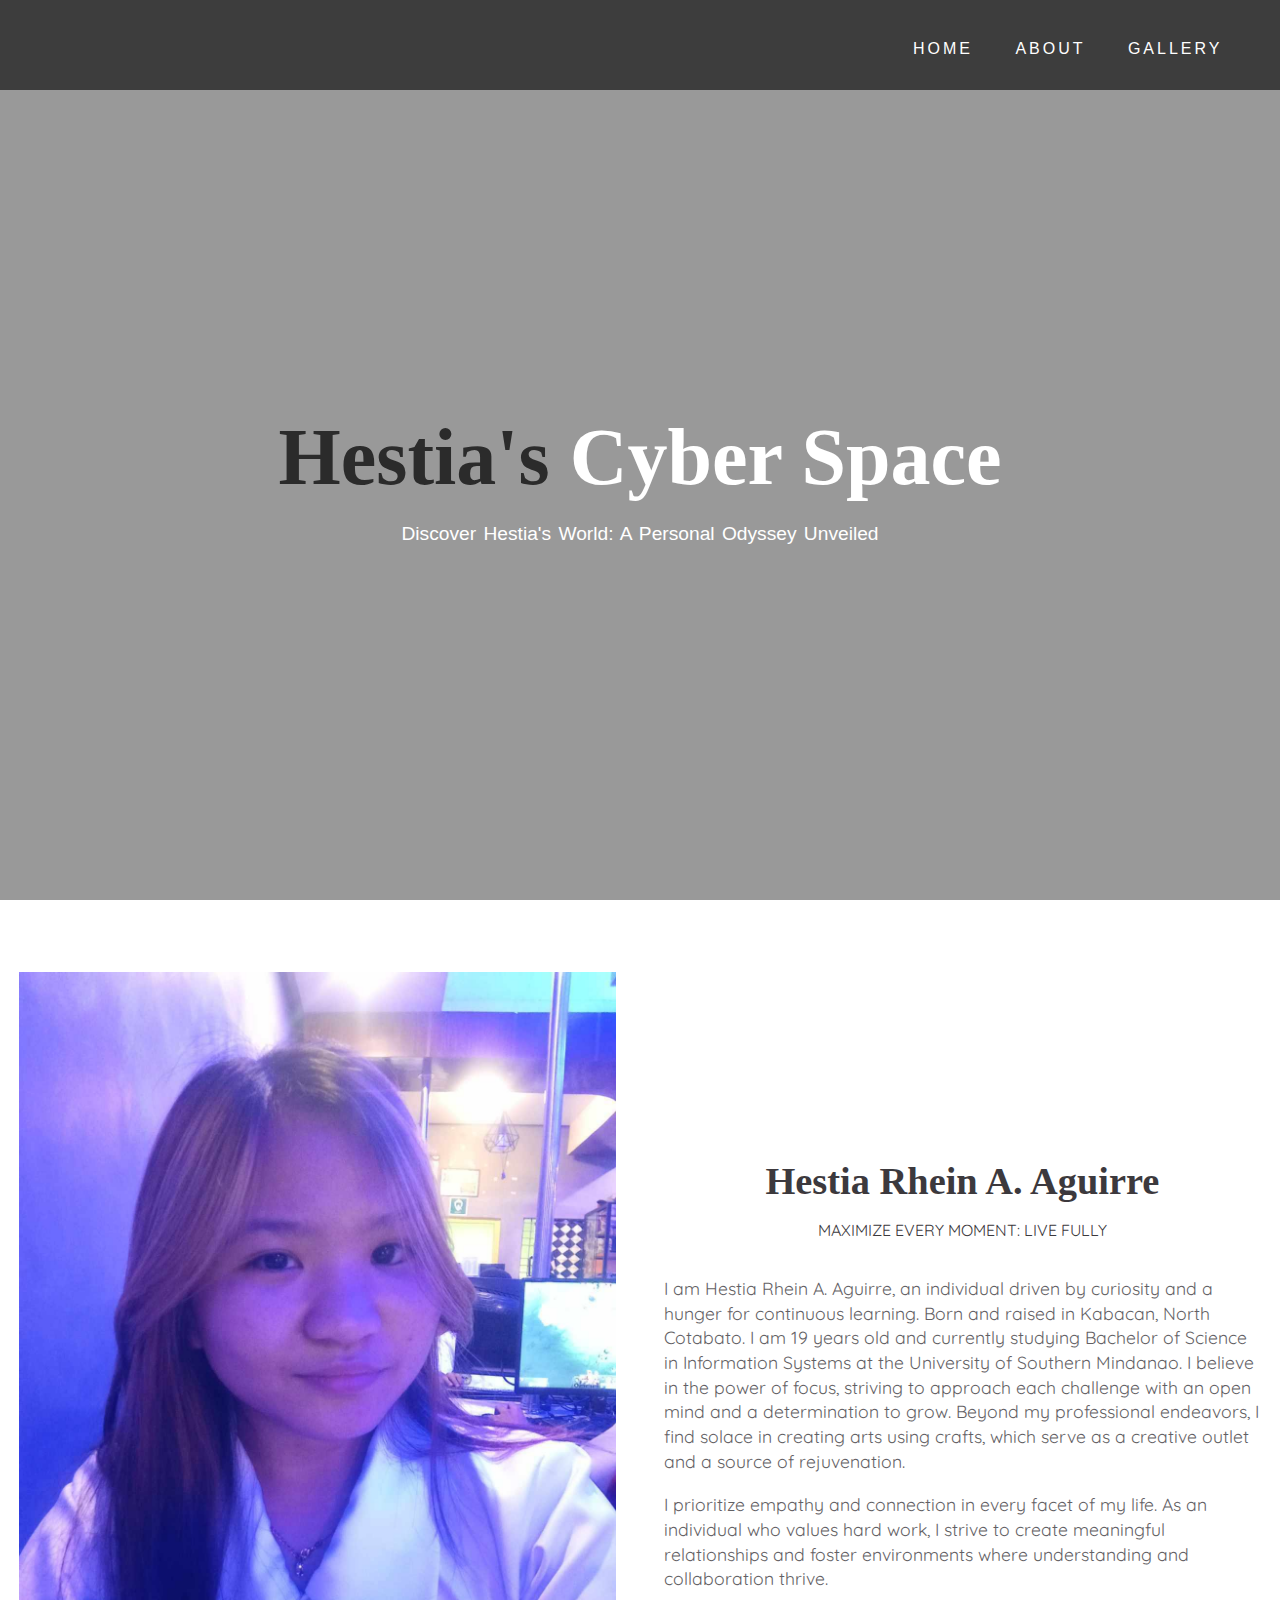
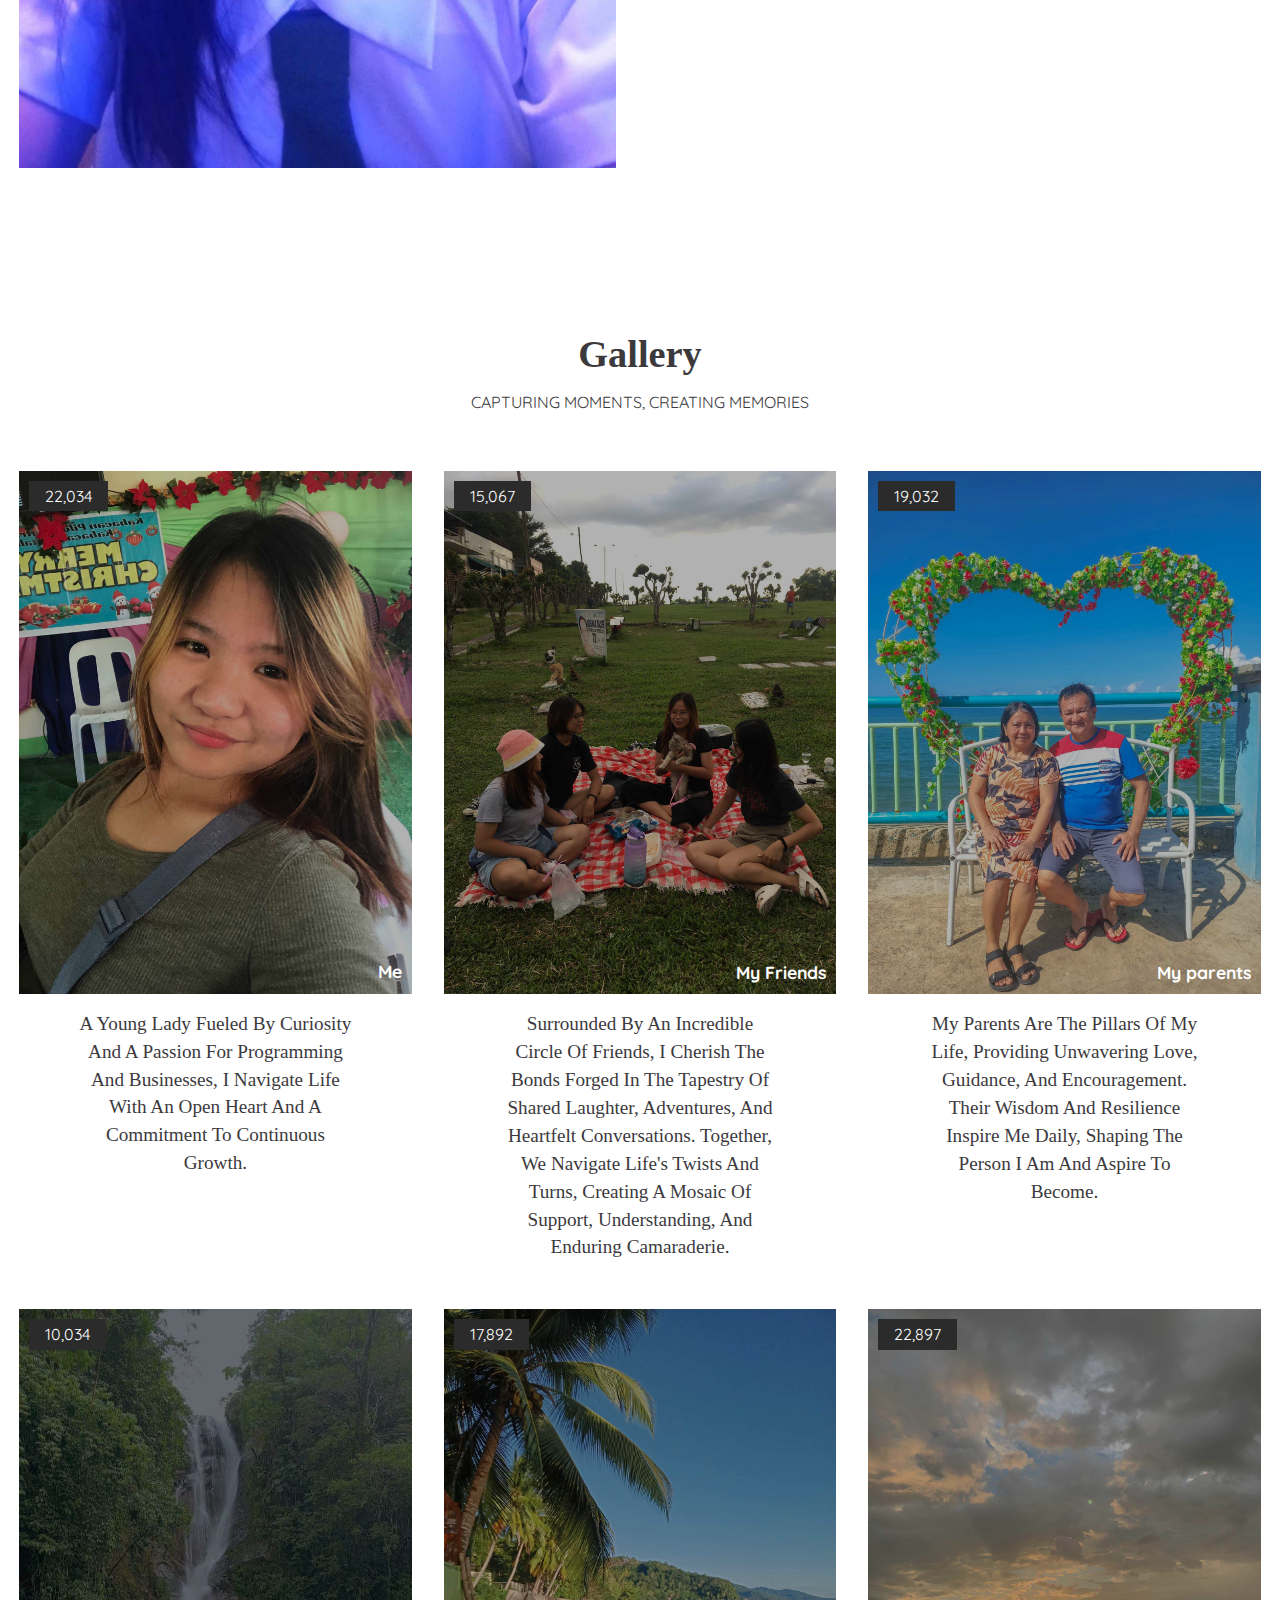
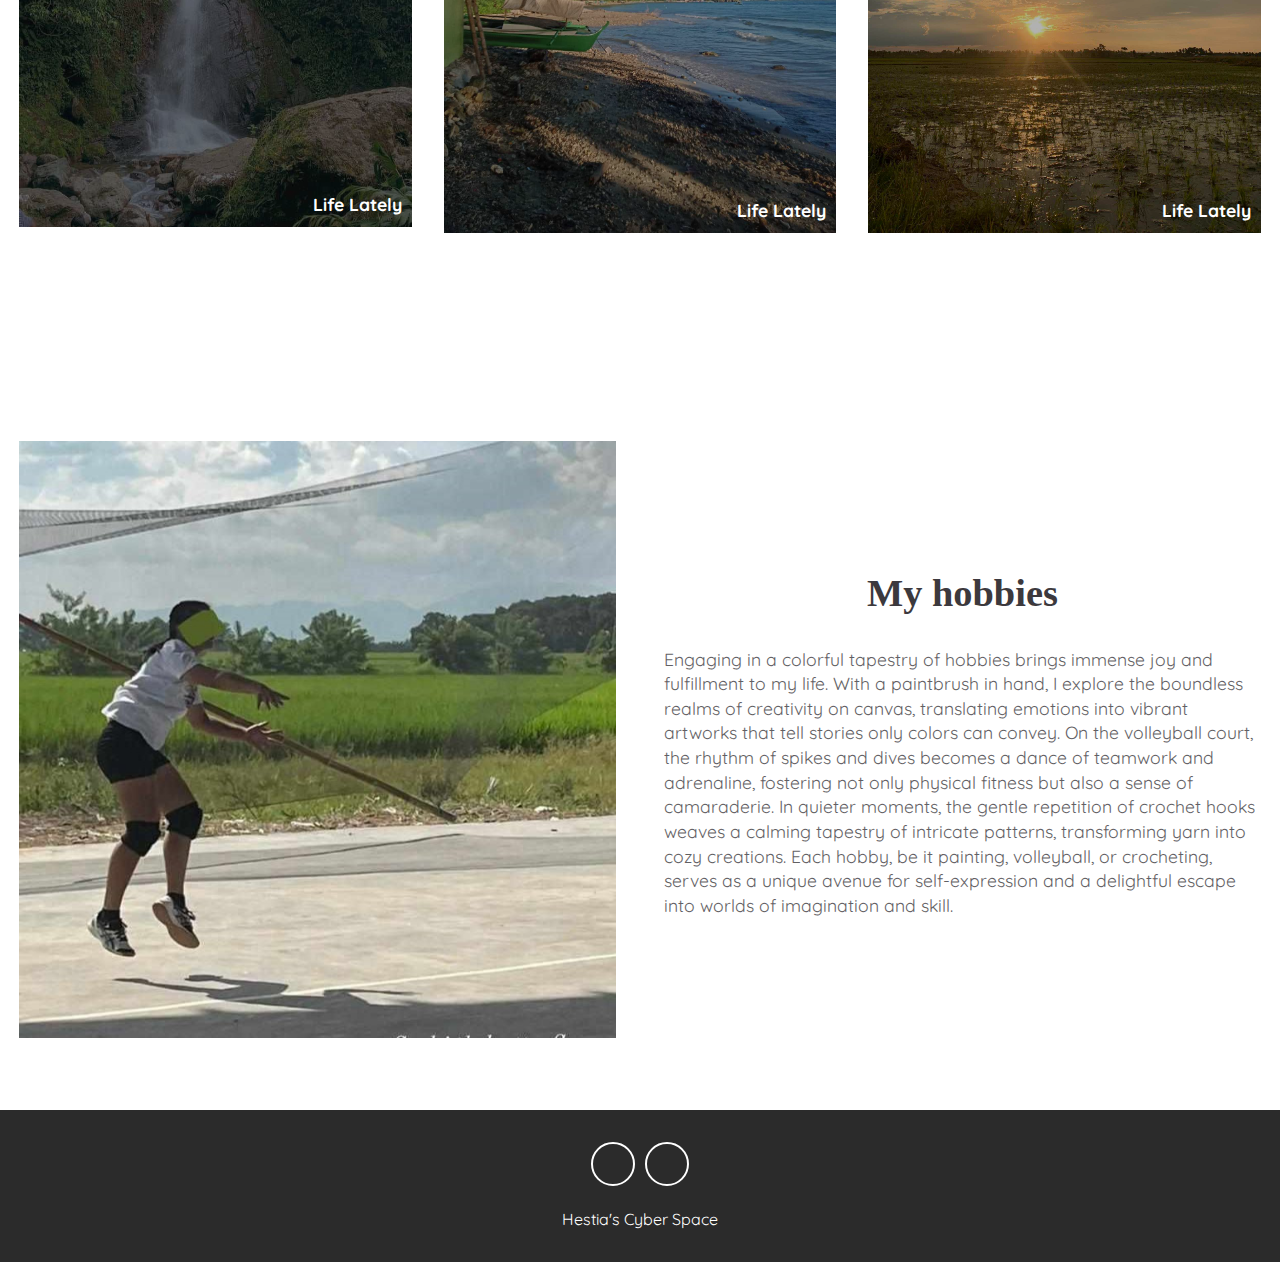
<file: index.html>
<!DOCTYPE html>
<html>
  <head>
    <meta charset="utf-8">
    <meta http-equiv="X-UA-Compatible" content="IE=edge">
    <link rel="icon" type="image/x-icon" href="aesthetic-icon-24-removebg-preview (1).png">
    <title>Hestia's Cyber Space</title>
    <meta name="viewport" content="width=device-width, initial-scale=1">
    <!-- Font awesome icon -->
    <link rel="stylesheet" href="https://cdnjs.cloudflare.com/ajax/libs/font-awesome/5.15.1/css/all.min.css" integrity="sha512-+4zCK9k+qNFUR5X+cKL9EIR+ZOhtIloNl9GIKS57V1MyNsYpYcUrUeQc9vNfzsWfV28IaLL3i96P9sdNyeRssA==" crossorigin="anonymous" />
    <link rel="stylesheet" href="style.css">
  </head>
  <body>

    <!-- header -->
    <header>
      <nav class = "navbar">
        <div class = "container">
          <a href = "index.html" class = "navbar-brand"></a>
          <div class = "navbar-nav">
            <a href = "index.html">home</a>
            <a href = "about.html">About</a>
            <a href = "Gallery.html">Gallery</a>
          </div>
        </div>
      </nav>
      <div class = "banner">
        <div class = "container">
          <h1 class = "banner-title">
            <span>Hestia's</span> Cyber Space
          </h1>
          <p>Discover Hestia's World: A Personal Odyssey Unveiled</p>
        </div>
      </div>
    </header>
    <!-- end of header -->
    
        <!-- about -->
        <section class = "about" id = "about">
            <div class = "container">
              <div class = "about-content">
                <div>
                  <img src = "416190484_929245298216340_7836482531458885078_n.jpg" alt = "">
                </div>
                <div class = "about-text">
                  <div class = "title">
                    <h2>Hestia Rhein A. Aguirre</h2>
                    <p>Maximize Every Moment: Live Fully</p>
                  </div>
                  <p>I am Hestia Rhein A. Aguirre, an individual driven by curiosity and a hunger for continuous learning. Born and raised in Kabacan, North Cotabato. I am 19 years old and currently studying Bachelor of Science in Information Systems at the University of Southern Mindanao. I believe in the power of focus, striving to approach each challenge with an open mind and a determination to grow. Beyond my professional endeavors, I find solace in creating arts using crafts, which serve as a creative outlet and a source of rejuvenation.</p>
                  <p>I prioritize empathy and connection in every facet of my life. As an individual who values hard work, I strive to create meaningful relationships and foster environments where understanding and collaboration thrive.</p>
                </div>
              </div>
            </div>
          </section>
          <!-- end of about -->

    <!-- design -->
    <section class = "design" id = "design">
      <div class = "container">
        <div class = "title">
          <h2>Gallery</h2>
          <p>Capturing Moments, Creating Memories</p>
        </div>

        <div class = "design-content">
          <!-- item -->
          <div class = "design-item">
            <div class = "design-img">
              <img src = "418923145_907983257399723_9220924775041792266_n.jpg" alt = "">
              <span><i class = "far fa-heart"></i> 22,034</span>
              <span>Me</span>
            </div>
            <div class = "design-title">
             <a href = "#">a young lady fueled by curiosity and a passion for programming and businesses, I navigate life with an open heart and a commitment to continuous growth.</a>
            </div>
          </div>
          <!-- end of item -->
          <!-- item -->
          <div class = "design-item">
            <div class = "design-img">
              <img src = "415486872_883439250189769_9155144149939072215_n.jpg" alt = "">
              <span><i class = "far fa-heart"></i> 15,067</span>
              <span>My Friends</span>
            </div>
            <div class = "design-title">
              <a href = "#">Surrounded by an incredible circle of friends, I cherish the bonds forged in the tapestry of shared laughter, adventures, and heartfelt conversations. Together, we navigate life's twists and turns, creating a mosaic of support, understanding, and enduring camaraderie.</a>
            </div>
          </div>
          <!-- end of item -->
          <!-- item -->
          <div class = "design-item">
            <div class = "design-img">
              <img src = "411464453_4509970952561730_4203426202352716522_n.jpg" alt = "">
              <span><i class = "far fa-heart"></i> 19,032</span>
              <span>My parents</span>
            </div>
            <div class = "design-title">
              <a href = "#">My parents are the pillars of my life, providing unwavering love, guidance, and encouragement. Their wisdom and resilience inspire me daily, shaping the person I am and aspire to become.</a>
            </div>
          </div>
          <!-- end of item -->
          <!-- item -->
          <div class = "design-item">
            <div class = "design-img">
              <img src = "411233590_892465825833646_1192781664462511993_n.jpg" alt = "">
              <span><i class = "far fa-heart"></i> 10,034</span>
              <span>Life Lately</span>
            </div>
            <div class = "design-title">
            </div>
          </div>
          <!-- end of item -->
          <!-- item -->
          <div class = "design-item">
            <div class = "design-img">
              <img src = "411430314_772471991390890_2522903225688726655_n.jpg" alt = "">
              <span><i class = "far fa-heart"></i> 17,892</span>
              <span>Life Lately</span>
            </div>
            <div class = "design-title">
            </div>
          </div>
          <!-- end of item -->
          <!-- item -->
          <div class = "design-item">
            <div class = "design-img">
              <img src = "411321260_736941484732082_6409270484229558881_n.jpg" alt = "">
              <span><i class = "far fa-heart"></i> 22,897</span>
              <span>Life Lately</span>
            </div>
            <div class = "design-title">
            </div>
          </div>
          <!-- end of item -->
        </div>
      </div>
    </section>
    <!-- end of design -->

    <!-- about -->
    <section class = "about" id = "about">
      <div class = "container">
        <div class = "about-content">
          <div>
            <img src = "411464452_423448683338632_7966675304878430890_n.jpg" alt = "">
          </div>
          <div class = "about-text">
            <div class = "title">
              <h2>My hobbies</h2>
            </div>
            <p>Engaging in a colorful tapestry of hobbies brings immense joy and fulfillment to my life. With a paintbrush in hand, I explore the boundless realms of creativity on canvas, translating emotions into vibrant artworks that tell stories only colors can convey. On the volleyball court, the rhythm of spikes and dives becomes a dance of teamwork and adrenaline, fostering not only physical fitness but also a sense of camaraderie. In quieter moments, the gentle repetition of crochet hooks weaves a calming tapestry of intricate patterns, transforming yarn into cozy creations. Each hobby, be it painting, volleyball, or crocheting, serves as a unique avenue for self-expression and a delightful escape into worlds of imagination and skill.</p>
          </div>
        </div>
      </div>
    </section>
    <!-- end of about -->

    <!-- footer -->
    <footer>
      <div class = "social-links">
        <a href = "https://www.facebook.com/"><i class = "fab fa-facebook-f"></i></a>
        <a href = "https://www.instagram.com/"><i class = "fab fa-instagram"></i></a>
      </div>
      <span>Hestia's Cyber Space</span>
    </footer>
    <!-- end of footer -->
    
    
  </body>
</html>
</file>
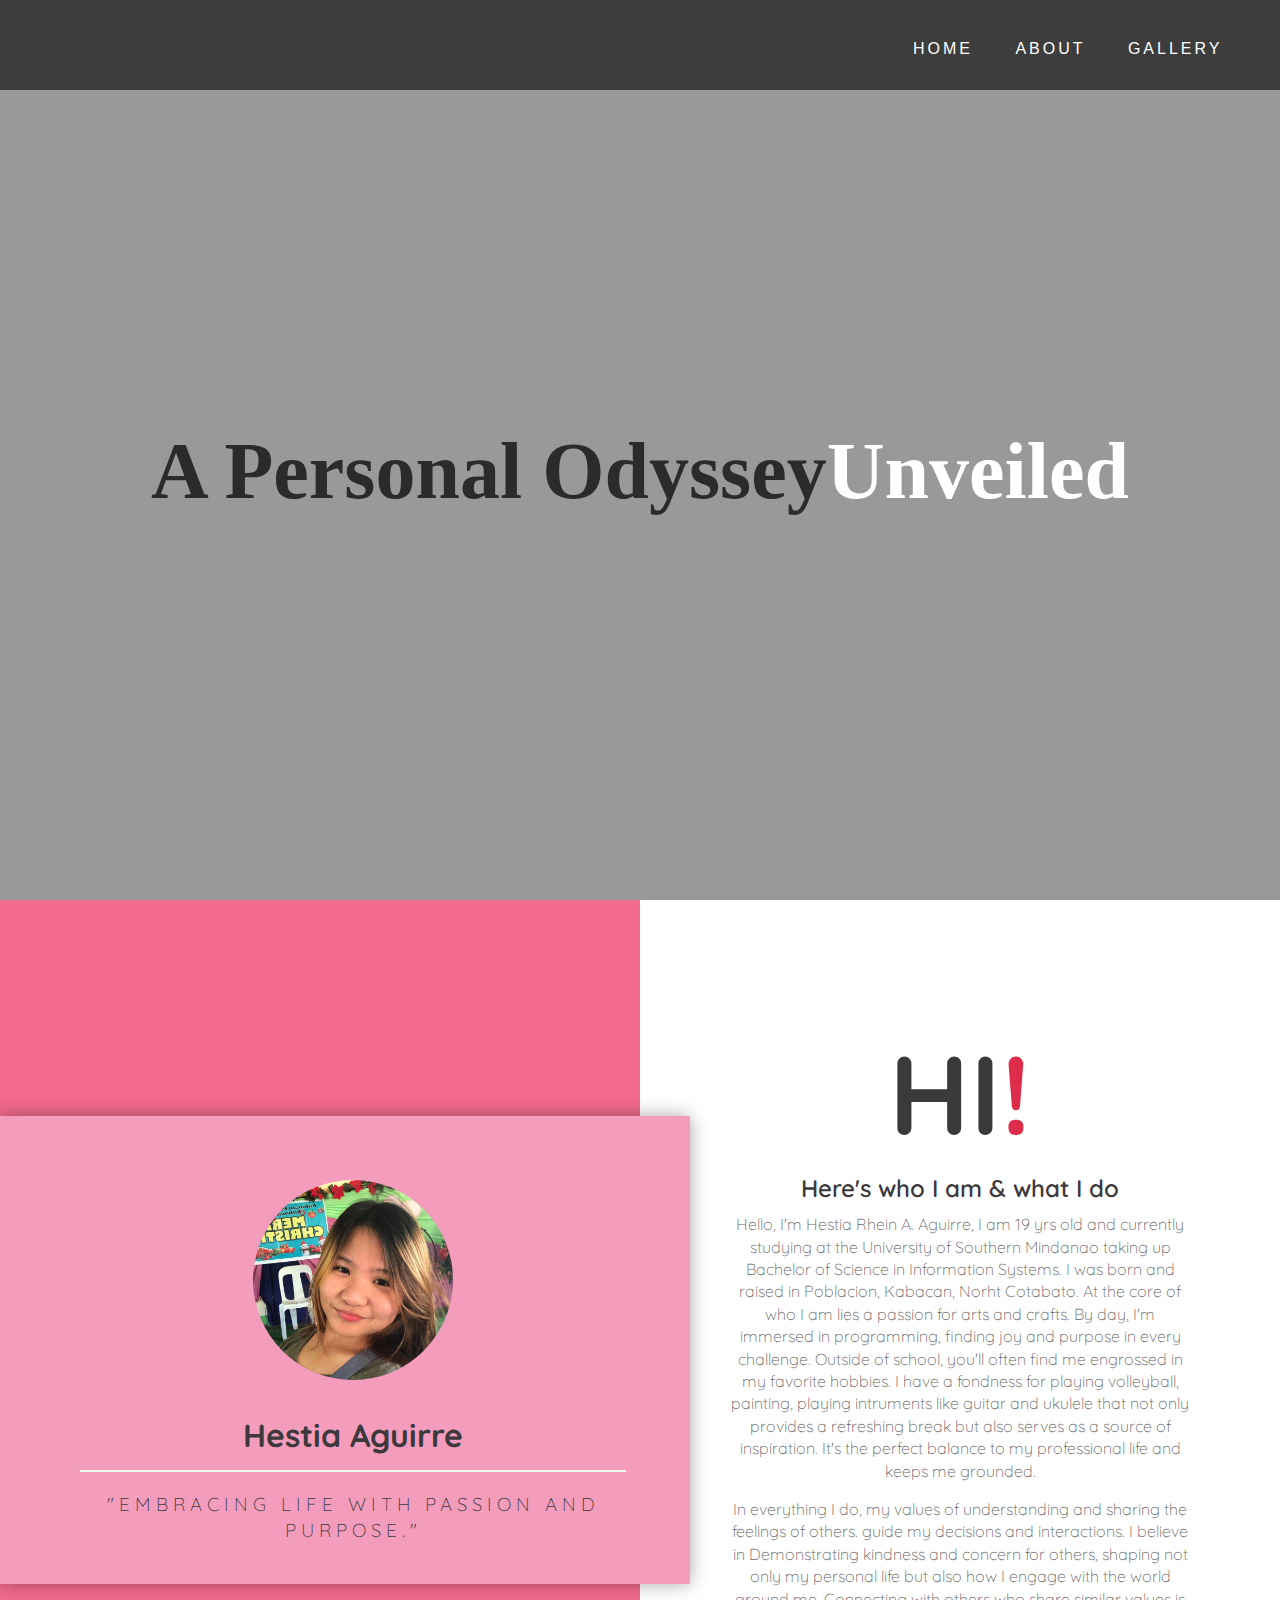
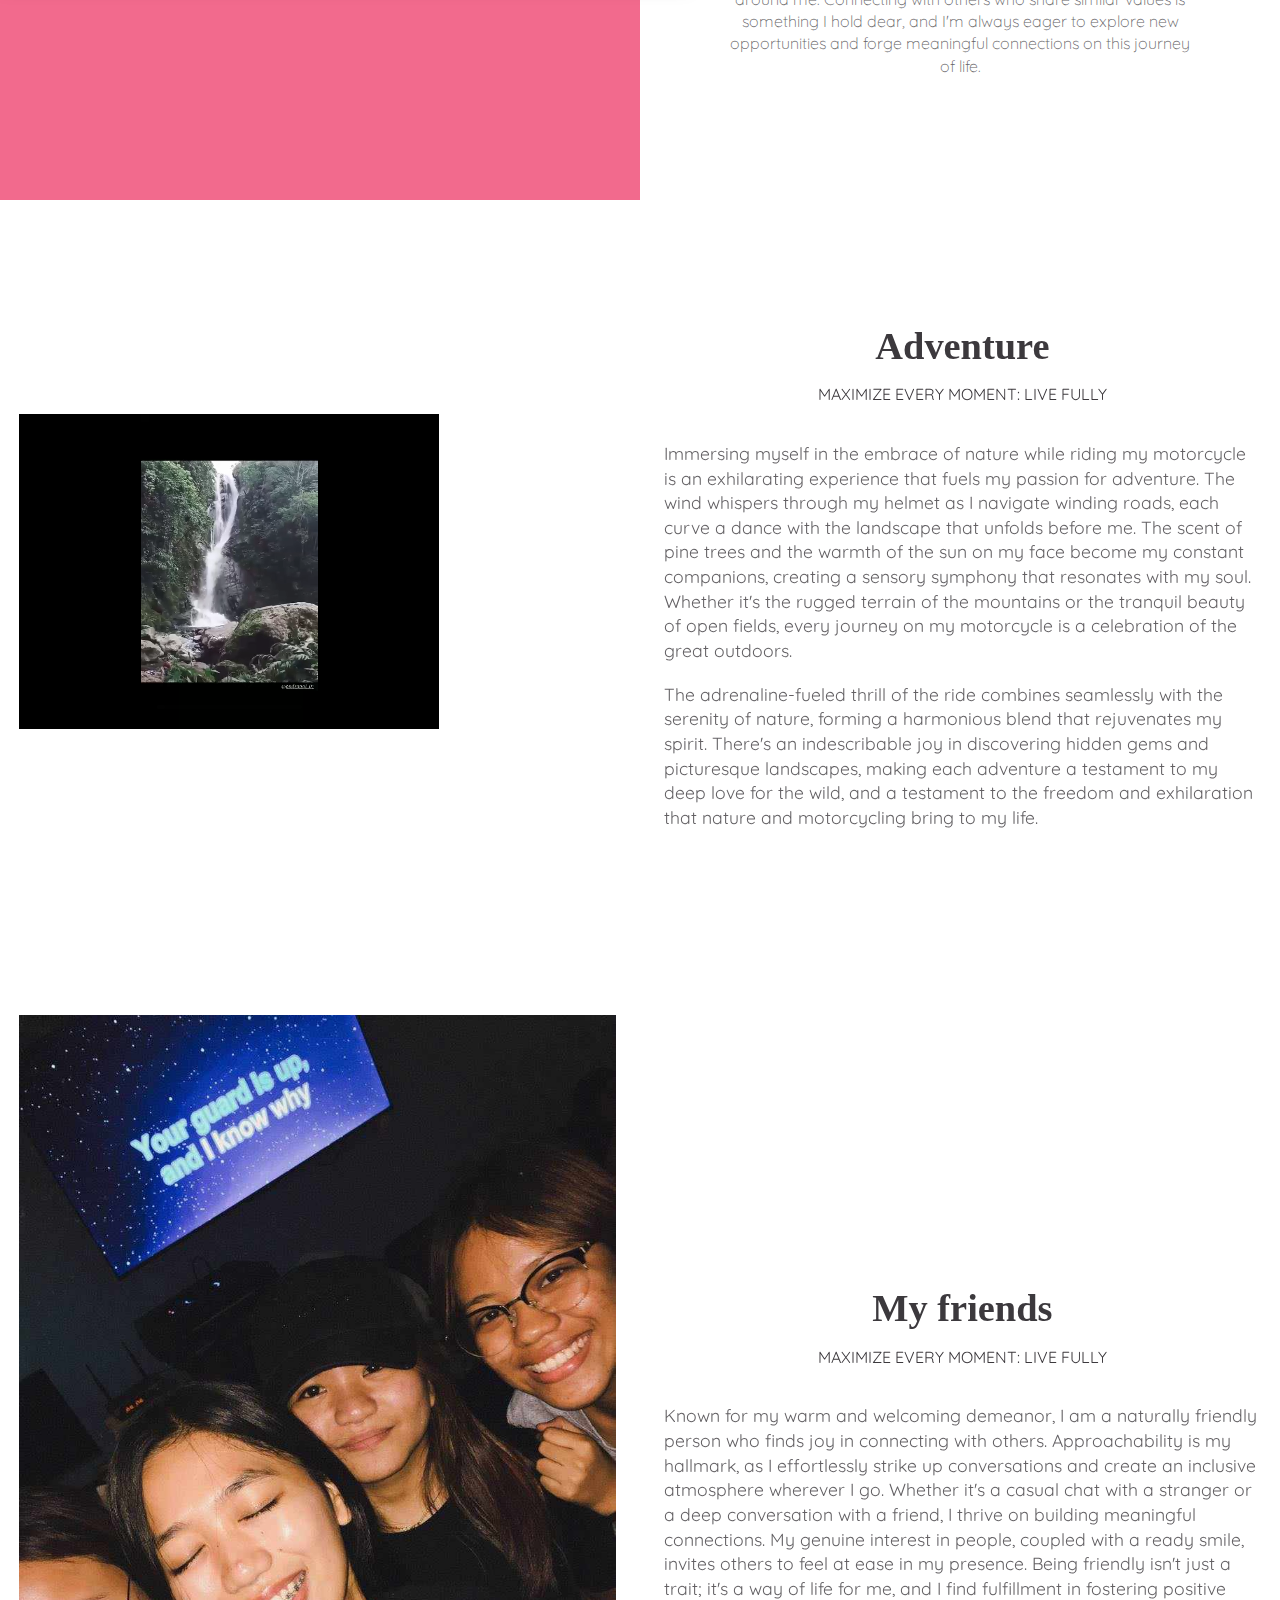
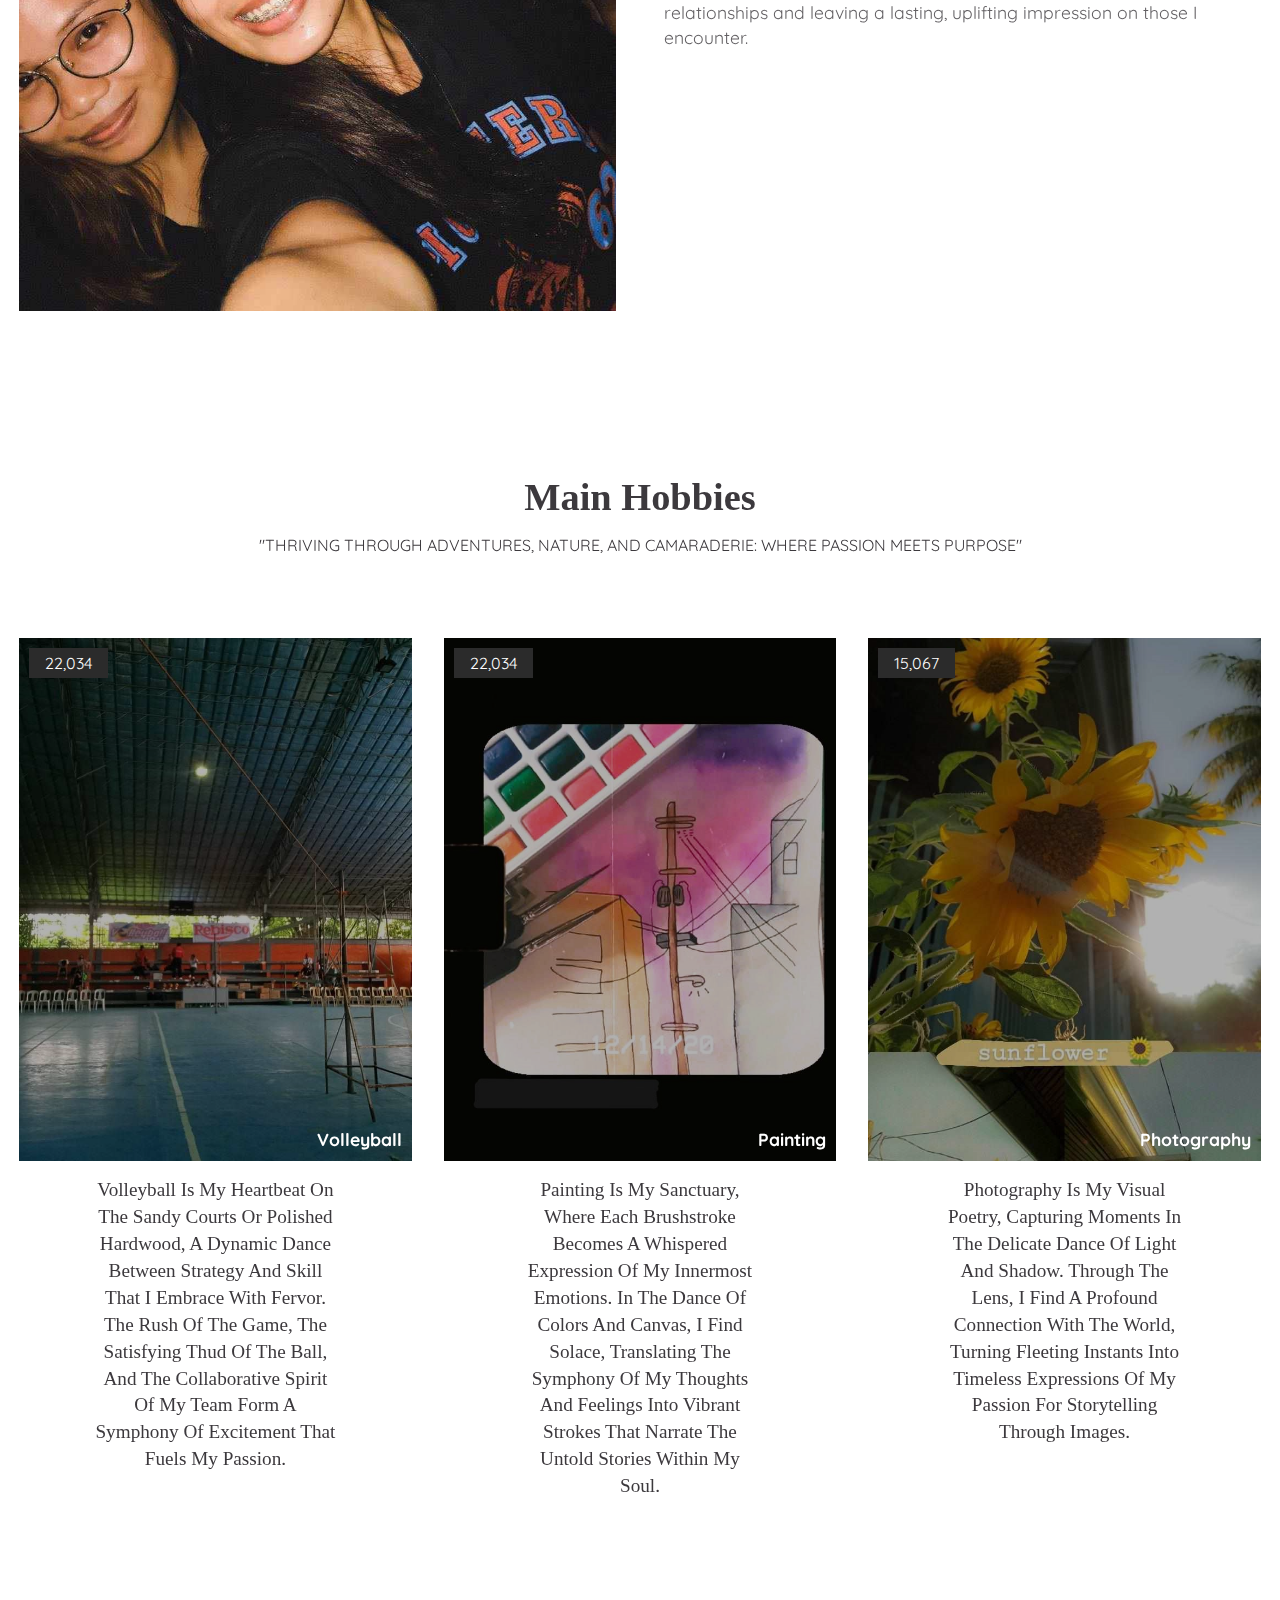
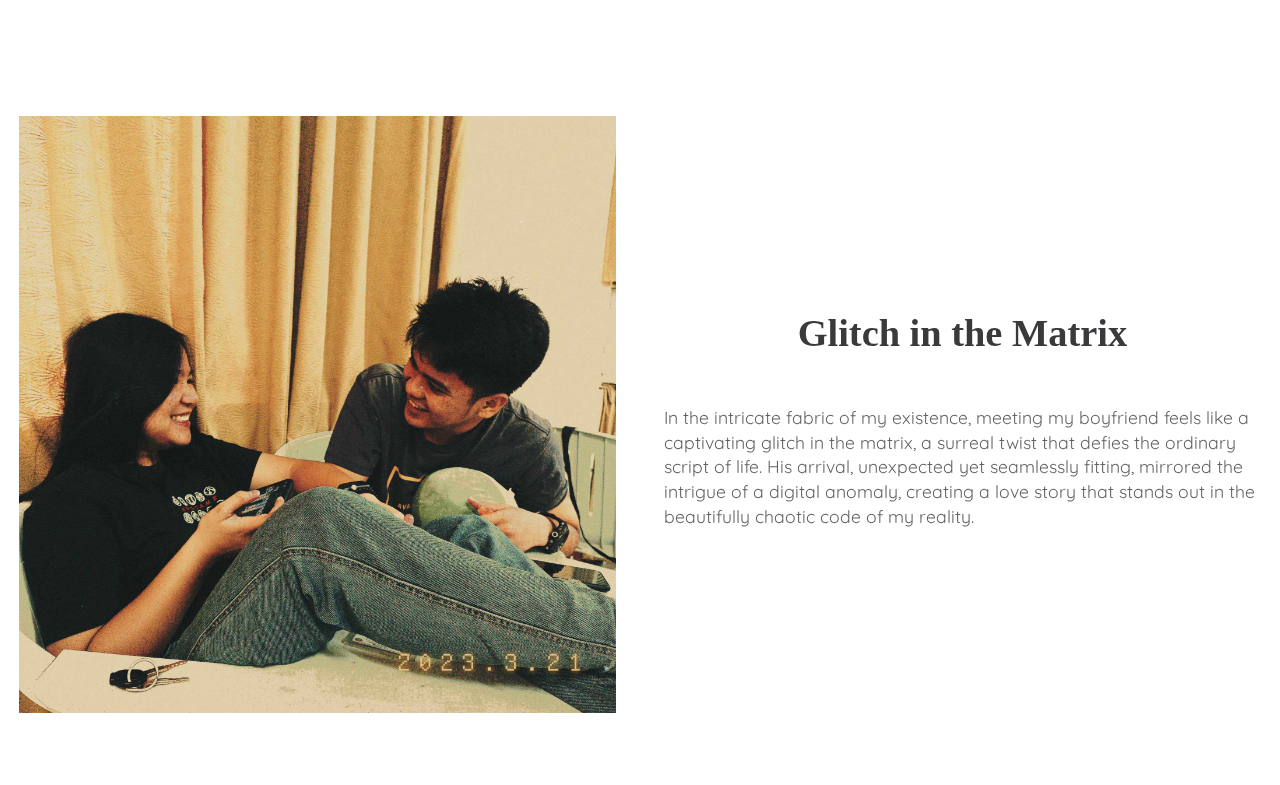
<file: about.html>
<html>
  <head>
    <meta charset="utf-8">
    <meta http-equiv="X-UA-Compatible" content="IE=edge">
    <title>Hestia's Cyber Space</title>
    <link rel="icon" type="image/x-icon" href="aesthetic-icon-24-removebg-preview (1).png">
    <meta name="viewport" content="width=device-width, initial-scale=1">
    <link rel="stylesheet" href="main.css">
    <link rel="stylesheet" href="https://cdnjs.cloudflare.com/ajax/libs/font-awesome/5.15.1/css/all.min.css" integrity="sha512-+4zCK9k+qNFUR5X+cKL9EIR+ZOhtIloNl9GIKS57V1MyNsYpYcUrUeQc9vNfzsWfV28IaLL3i96P9sdNyeRssA==" crossorigin="anonymous" />
  </head>
  <body>
    <header>
        <nav class = "navbar">
          <div class = "container">
            <a href = "index.html" class = "navbar-brand"></a>
            <div class = "navbar-nav">
              <a href = "index.html">home</a>
              <a href = "about.html">About</a>
              <a href = "Gallery.html">Gallery</a>
            </div>
          </div>
        </nav>
        <div class = "banner">
          <div class = "container">
            <h1 class = "banner-title">
              <span>A Personal Odyssey</span>Unveiled
            </h1>
            <p></p>
          </div>
        </div>
      </header>
    <div class = "about-wrapper">
      <div class = "about-left">
        <div class = "about-left-content">
          <div>
            <div class = "shadow">
              <div class = "about-img">
                <img src = "418923145_907983257399723_9220924775041792266_n.jpg" alt = "about image">
              </div>
            </div>

            <h2>Hestia Aguirre</h2>
            <h3>"Embracing Life with Passion and Purpose."</h3>
          </div>
        </div>
      </div>

      <div class = "about-right">
        <h1>hi<span>!</span></h1>
        <h2>Here's who I am & what I do</h2>

        <div class = "about-para">
          <p>Hello, I'm Hestia Rhein A. Aguirre, I am 19 yrs old and currently studying at the University of Southern Mindanao taking up Bachelor of Science in Information Systems. I was born and raised in Poblacion, Kabacan, Norht Cotabato. At the core of who I am lies a passion for arts and crafts. By day, I'm immersed in programming, finding joy and purpose in every challenge. Outside of school, you'll often find me engrossed in my favorite hobbies. I have a fondness for playing volleyball, painting, playing intruments like guitar and ukulele that not only provides a refreshing break but also serves as a source of inspiration. It's the perfect balance to my professional life and keeps me grounded.</p>
          <p>In everything I do, my values of understanding and sharing the feelings of others. guide my decisions and interactions. I believe in Demonstrating kindness and concern for others, shaping not only my personal life but also how I engage with the world around me. Connecting with others who share similar values is something I hold dear, and I'm always eager to explore new opportunities and forge meaningful connections on this journey of life.</p>
        </div>
      </div>
    </div>

        <!-- about -->
        <section class = "about" id = "about">
            <div class = "container">
              <div class = "about-content">
                <div>
                  <iframe width="420" height="315" src="418895362_7025216824221636_286242450935909725_n.mp4" frameborder="0" allowfullscreen></iframe>
                </div>
                <div class = "about-text">
                  <div class = "title">
                    <h2>Adventure</h2>
                    <p>Maximize Every Moment: Live Fully</p>
                  </div>
                  <p>Immersing myself in the embrace of nature while riding my motorcycle is an exhilarating experience that fuels my passion for adventure. The wind whispers through my helmet as I navigate winding roads, each curve a dance with the landscape that unfolds before me. The scent of pine trees and the warmth of the sun on my face become my constant companions, creating a sensory symphony that resonates with my soul. Whether it's the rugged terrain of the mountains or the tranquil beauty of open fields, every journey on my motorcycle is a celebration of the great outdoors. </p>
                  <p>The adrenaline-fueled thrill of the ride combines seamlessly with the serenity of nature, forming a harmonious blend that rejuvenates my spirit. There's an indescribable joy in discovering hidden gems and picturesque landscapes, making each adventure a testament to my deep love for the wild, and a testament to the freedom and exhilaration that nature and motorcycling bring to my life.</p>
                </div>
              </div>
            </div>
          </section>
    
          <section class = "about" id = "about">
            <div class = "container">
              <div class = "about-content">
                <div>
                  <img src = "411374926_380481271188105_5188714405368069601_n.jpg" alt = "">
                </div>
                <div class = "about-text">
                  <div class = "title">
                    <h2>My friends</h2>
                    <p>Maximize Every Moment: Live Fully</p>
                  </div>
                  <p>Known for my warm and welcoming demeanor, I am a naturally friendly person who finds joy in connecting with others. Approachability is my hallmark, as I effortlessly strike up conversations and create an inclusive atmosphere wherever I go. Whether it's a casual chat with a stranger or a deep conversation with a friend, I thrive on building meaningful connections. My genuine interest in people, coupled with a ready smile, invites others to feel at ease in my presence. Being friendly isn't just a trait; it's a way of life for me, and I find fulfillment in fostering positive relationships and leaving a lasting, uplifting impression on those I encounter.</p>
                </div>
              </div>
            </div>
          </section>
          <!-- end of about -->

            <!-- design -->
    <section class = "design" id = "design">
        <div class = "container">
          <div class = "title">
            <h2>Main Hobbies</h2>
            <p>"Thriving through Adventures, Nature, and Camaraderie: Where Passion Meets Purpose"</p>
          </div>
  
          <div class = "design-content">
            <!-- item -->
            <div class = "design-item">
              <div class = "design-img">
                <img src = "411408403_1125431341848656_758377617781024199_n.jpg" alt = "">
                <span><i class = "far fa-heart"></i> 22,034</span>
                <span>Volleyball</span>
              </div>
              <div class = "design-title">
               <a href = "#">Volleyball is my heartbeat on the sandy courts or polished hardwood, a dynamic dance between strategy and skill that I embrace with fervor. The rush of the game, the satisfying thud of the ball, and the collaborative spirit of my team form a symphony of excitement that fuels my passion.</a>
              </div>
            </div>
            <!-- end of item -->
            <div class = "design-item">
                <div class = "design-img">
                  <img src = "418728797_815538413917975_182051220302244612_n.jpg" alt = "">
                  <span><i class = "far fa-heart"></i> 22,034</span>
                  <span>Painting</span>
                </div>
                <div class = "design-title">
                 <a href = "#">Painting is my sanctuary, where each brushstroke becomes a whispered expression of my innermost emotions. In the dance of colors and canvas, I find solace, translating the symphony of my thoughts and feelings into vibrant strokes that narrate the untold stories within my soul.</a>
                </div>
              </div>
              <!-- end of item -->
            <!-- item -->
            <div class = "design-item">
              <div class = "design-img">
                <img src = "416295771_385618683977006_3575970847519269691_n.jpg" alt = "">
                <span><i class = "far fa-heart"></i> 15,067</span>
                <span>Photography</span>
              </div>
              <div class = "design-title">
                <a href = "#">Photography is my visual poetry, capturing moments in the delicate dance of light and shadow. Through the lens, I find a profound connection with the world, turning fleeting instants into timeless expressions of my passion for storytelling through images.</a>
              </div>
            </div>
            </div>
        </section>
            <!-- end of item -->
            <section class = "about" id = "about">
                <div class = "container">
                  <div class = "about-content">
                    <div>
                      <img src = "416116706_902412361563078_1776929132373861060_n.jpg" alt = "">
                    </div>
                    <div class = "about-text">
                      <div class = "title">
                        <h2>Glitch in the Matrix</h2>
                        <p></p>
                      </div>
                      <p>In the intricate fabric of my existence, meeting my boyfriend feels like a captivating glitch in the matrix, a surreal twist that defies the ordinary script of life. His arrival, unexpected yet seamlessly fitting, mirrored the intrigue of a digital anomaly, creating a love story that stands out in the beautifully chaotic code of my reality.</p>
                    </div>
                  </div>
                </div>
              </section>
              <!-- end of about -->

  </body>
</html>
</file>
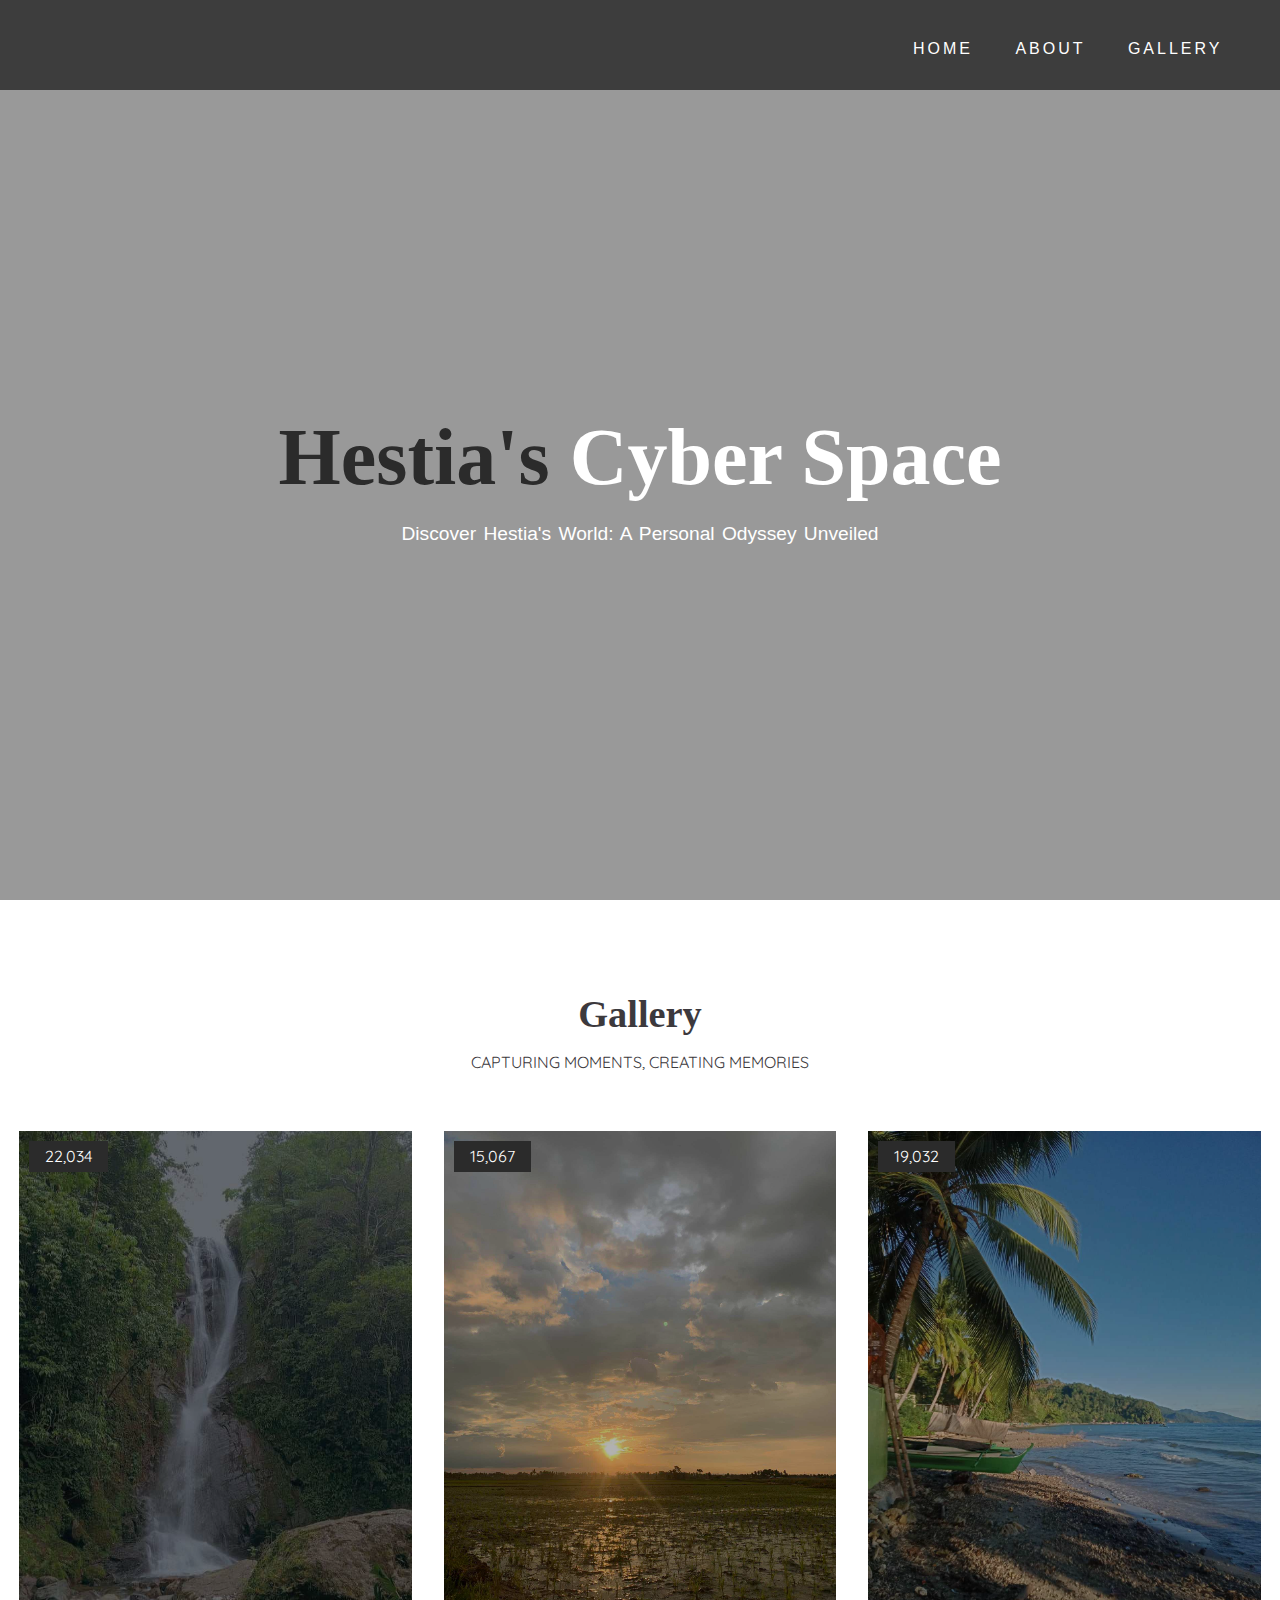
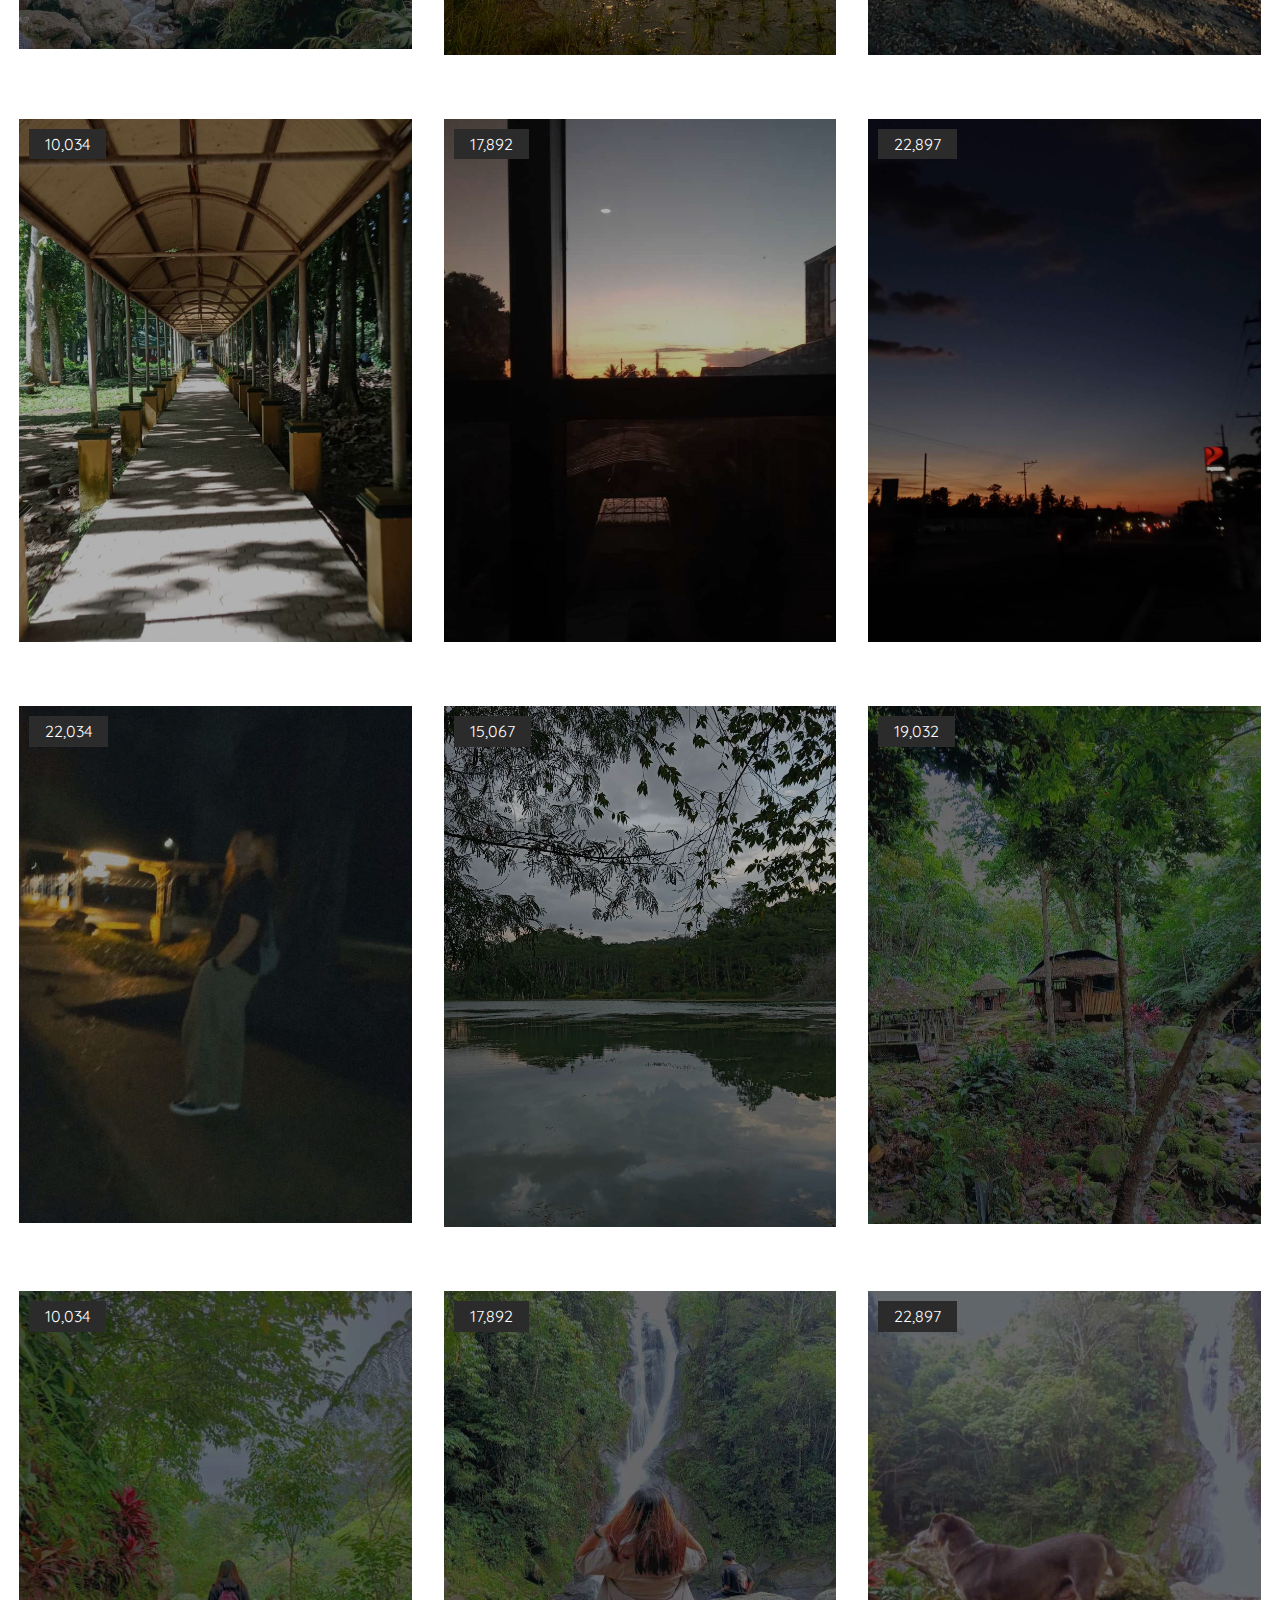
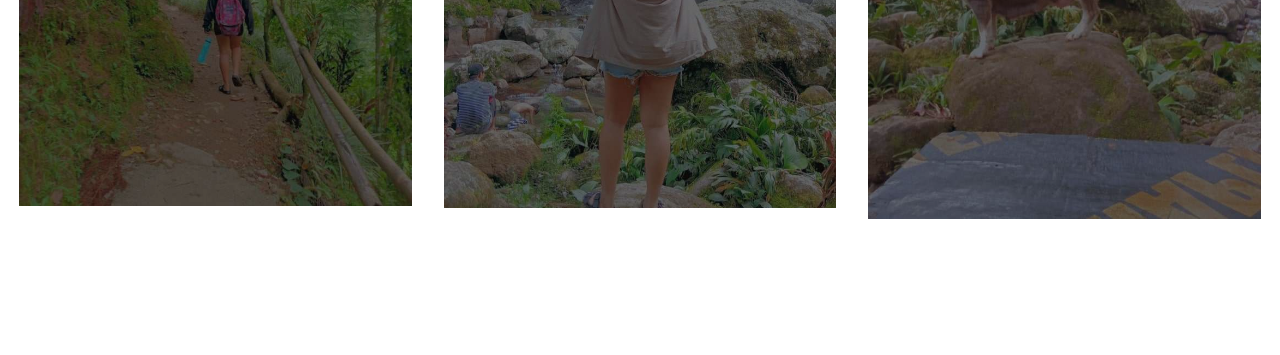
<file: Gallery.html>
<!DOCTYPE html>
<html>
  <head>
    <meta charset="utf-8">
    <meta http-equiv="X-UA-Compatible" content="IE=edge">
    <title>Hestia's Cyber Space</title>
    <link rel="icon" type="image/x-icon" href="aesthetic-icon-24-removebg-preview (1).png">
    <meta name="viewport" content="width=device-width, initial-scale=1">
    <!-- Font awesome icon -->
    <link rel="stylesheet" href="https://cdnjs.cloudflare.com/ajax/libs/font-awesome/5.15.1/css/all.min.css" integrity="sha512-+4zCK9k+qNFUR5X+cKL9EIR+ZOhtIloNl9GIKS57V1MyNsYpYcUrUeQc9vNfzsWfV28IaLL3i96P9sdNyeRssA==" crossorigin="anonymous" />
    <link rel="stylesheet" href="gallery.css">
  </head>
  <body>

    <!-- header -->
    <header>
      <nav class = "navbar">
        <div class = "container">
          <a href = "index.html" class = "navbar-brand"></a>
          <div class = "navbar-nav">
            <a href = "index.html">home</a>
            <a href = "about.html">About</a>
            <a href = "Gallery.html">Gallery</a>
          </div>
        </div>
      </nav>
      <div class = "banner">
        <div class = "container">
          <h1 class = "banner-title">
            <span>Hestia's</span> Cyber Space
          </h1>
          <p>Discover Hestia's World: A Personal Odyssey Unveiled</p>
        </div>
      </div>
    </header>
    <!-- end of header -->
 <!-- design -->
  <section class = "design" id = "design">
    <div class = "container">
      <div class = "title">
        <h2>Gallery</h2>
        <p>Capturing Moments, Creating Memories</p>
      </div>

      <div class = "design-content">
        <!-- item -->
        <div class = "design-item">
          <div class = "design-img">
            <img src = "411233590_892465825833646_1192781664462511993_n.jpg" alt = "">
            <span><i class = "far fa-heart"></i> 22,034</span>
            <span></span>
          </div>
          <div class = "design-title">
        </div>
        </div>
        <!-- end of item -->
        <!-- item -->
        <div class = "design-item">
          <div class = "design-img">
            <img src = "411321260_736941484732082_6409270484229558881_n.jpg" alt = "">
            <span><i class = "far fa-heart"></i> 15,067</span>
            <span></span>
          </div>
          <div class = "design-title">
         </div>
        </div>
        <!-- end of item -->
        <!-- item -->
        <div class = "design-item">
          <div class = "design-img">
            <img src = "411430314_772471991390890_2522903225688726655_n.jpg" alt = "">
            <span><i class = "far fa-heart"></i> 19,032</span>
            <span></span>
          </div>
          <div class = "design-title">

          </div>
        </div>
        <!-- end of item -->
        <!-- item -->
        <div class = "design-item">
          <div class = "design-img">
            <img src = "411430319_1102407770778557_8738735878730663880_n.jpg" alt = "">
            <span><i class = "far fa-heart"></i> 10,034</span>
            <span></span>
          </div>
          <div class = "design-title">
          </div>
        </div>
        <!-- end of item -->
        <!-- item -->
        <div class = "design-item">
          <div class = "design-img">
            <img src = "411524395_1087213775962792_5183927406739989135_n.jpg" alt = "">
            <span><i class = "far fa-heart"></i> 17,892</span>
            <span></span>
          </div>
          <div class = "design-title">
          </div>
        </div>
        <!-- end of item -->
        <!-- item -->
        <div class = "design-item">
          <div class = "design-img">
            <img src = "415327170_919642829660542_221531385641081009_n.jpg" alt = "">
            <span><i class = "far fa-heart"></i> 22,897</span>
            <span></span>
          </div>
          <div class = "design-title">
          </div>
        </div>
        <!-- end of item -->
          <!-- item -->
          <div class = "design-item">
            <div class = "design-img">
              <img src = "415420395_1083167109502419_7884141068825955103_n.jpg" alt = "">
              <span><i class = "far fa-heart"></i> 22,034</span>
              <span></span>
            </div>
            <div class = "design-title">
             <a href = "#"></a>
            </div>
          </div>
          <!-- end of item -->
          <!-- item -->
          <div class = "design-item">
            <div class = "design-img">
              <img src = "416135527_679492630747672_1774359918683560149_n.jpg" alt = "">
              <span><i class = "far fa-heart"></i> 15,067</span>
              <span></span>
            </div>
            <div class = "design-title">
              <a href = "#"></a>
            </div>
          </div>
          <!-- end of item -->
          <!-- item -->
          <div class = "design-item">
            <div class = "design-img">
              <img src = "411455190_906038190979404_3217759618661262878_n.jpg" alt = "">
              <span><i class = "far fa-heart"></i> 19,032</span>
              <span></span>
            </div>
            <div class = "design-title">
              <a href = "#"></a>
            </div>
          </div>
          <!-- end of item -->
          <!-- item -->
          <div class = "design-item">
            <div class = "design-img">
              <img src = "411398991_763447909138441_3989233987335148307_n.jpg" alt = "">
              <span><i class = "far fa-heart"></i> 10,034</span>
              <span></span>
            </div>
            <div class = "design-title">
            </div>
          </div>
          <!-- end of item -->
          <!-- item -->
          <div class = "design-item">
            <div class = "design-img">
              <img src = "411455193_1537716577021416_223818044150580524_n.jpg" alt = "">
              <span><i class = "far fa-heart"></i> 17,892</span>
              <span></span>
            </div>
            <div class = "design-title">
            </div>
          </div>
          <!-- end of item -->
          <!-- item -->
          <div class = "design-item">
            <div class = "design-img">
              <img src = "411427285_392316003190608_7793093540336120354_n.jpg" alt = "">
              <span><i class = "far fa-heart"></i> 22,897</span>
              <span></span>
            </div>
            <div class = "design-title">
            </div>
          </div>
      </div>
    </div>
  </section>
  <!-- end of design -->
</file>
<file: style.css>
@import url('https://fonts.googleapis.com/css2?family=Playfair+Display+SC:ital,wght@0,400;0,700;0,900;1,400;1,700;1,900&family=Quicksand:wght@300;400;500;600;700&display=swap');

:root{
    --Playfair: 'Playfair Display', serif;
    --Quicksand: 'Quicksand', sans-serif;
    --Roboto: 'Roboto', sans-serif;
    --dark: #3c393d;
    --exDark: #2b2b2b;
}
*{
    padding: 0;
    margin: 0;
    font-family: var(--Quicksand);
}
body{
    line-height: 1.4;
    color: var(--dark);
}
img{
    width: 100%;
    display: block;
}
.container{
    max-width: 1320px;
    margin: 0 auto;
    padding: 0 1.2rem;
}

/* header */
header{
    min-height: 100vh;
    background: linear-gradient(rgba(0, 0, 0, 0.4), rgba(0, 0, 0, 0.4)), url(https://i.pinimg.com/564x/cc/53/28/cc5328fd9fa5526cdfb38139c288019b.jpg) center/cover no-repeat fixed;
    display: flex;
    flex-direction: column;
    justify-content: stretch;
}
.navbar{
    background: rgba(0, 0, 0, 0.6);
    padding: 1.2rem;
}
.navbar-brand{
    color: #fff;
    font-size: 2rem;
    display: block;
    text-align: center;
    text-decoration: none;
    font-family: var(--Playfair);
    letter-spacing: 1px;
}
.navbar-nav{
    padding: 0.8rem 0 0.2rem 0;
    text-align: center;
}
.navbar-nav a{
    text-transform: uppercase;
    font-family: var(--Roboto);
    letter-spacing: 1px;
    font-weight: 500;
    color: #fff;
    text-decoration: none;
    display: inline-block;
    padding: 0.4rem 0.1rem;
    letter-spacing: 3px;
    transition: opacity 0.5s ease;
}
.navbar-nav a:hover{
    opacity: 0.7;
}
.banner{
    flex: 1;
    display: flex;
    align-items: center;
    justify-content: center;
    text-align: center;
    color: #fff;
}
.banner-title{
    font-size: 3rem;
    font-family: var(--Playfair);
    line-height: 1.2;
}
.banner-title span{
    font-family: var(--Playfair);
    color: var(--exDark);
}
.banner p{
    padding: 1rem 0 2rem 0;
    font-size: 1.2rem;
    text-transform: capitalize;
    font-family: var(--Roboto);
    font-weight: 300;
    word-spacing: 2px;
}
.banner form{
    background: #fff;
    border-radius: 2rem;
    padding: 0.6rem 1rem;
    display: flex;
    justify-content: space-between;
}
.search-input{
    font-family: var(--Roboto);
    font-size: 1.1rem;
    width: 100%;
    outline: 0;
    padding: 0.6rem 0;
    border: none;
}
.search-input::placeholder{
    text-transform: capitalize;
}
.search-btn{
    width: 40px;
    font-size: 1.1rem;
    color: var(--dark);
    border: none;
    background: transparent;
    outline: 0;
    cursor: pointer;
}

/* design */
.design{
    padding: 4.5rem 0;
}
.title{
    text-align: center;
    padding: 1rem 0;
}
.title h2{
    font-family: var(--Playfair);
    font-size: 2.4rem;
}
.title p{
    text-transform: uppercase;
    padding: 0.6rem 0;
}
.design-content{
    margin: 2rem 0;
}
.design-item{
    cursor: pointer;
    margin: 1.5rem 0;
}
.design-img{
    position: relative;
    overflow: hidden;
}
.design-img::after{
    position: absolute;
    content: "";
    top: 0;
    left: 0;
    width: 100%;
    height: 100%;
    background: rgba(0, 0, 0, 0.3);
}
.design-img img{
    transition:  all 0.5s ease;
}
.design-item:hover img{
    transform: scale(1.2);
}
.design-img span:first-of-type{
    position: absolute;
    z-index: 1;
    top: 10px;
    left: 10px;
    background: var(--exDark);
    color: #fff;
    padding: 0.25rem 1rem;
}
.design-img span:last-of-type{
    position: absolute;
    z-index: 1;
    bottom: 10px;
    right: 10px;
    color: #fff;
    font-weight: 700;
    font-size: 1.1rem;
}
.design-title{
    padding: 1rem;
    font-size: 1.2rem;
    text-align: center;
    width: 70%;
    margin: 0 auto;
}
.design-title a{
    color: var(--dark);
    text-decoration: none;
    text-transform: capitalize;
    font-family: var(--Playfair);
}

/* blog */
.blog{
    background: #f9f9f9;
    padding: 4.5rem 0;
}
.blog-content{
    margin: 2rem 0;
}
.blog-img{
    position: relative;
}
.blog-img span{
    position: absolute;
    bottom: 10px;
    right: 10px;
    background: var(--exDark);
    color: #fff;
    font-size: 1.4rem;
    padding: 0.3rem 0.6rem;
}
.blog-text{
    margin: 2.2rem 0;
    padding: 0 1rem;
}
.blog-text span{
    font-weight: 300;
    display: block;
    padding-bottom: 0.5rem;
}
.blog-text h2{
    font-family: var(--Playfair);
    padding: 1rem 0;
    font-size: 1.65rem;
    font-weight: 500;
}
.blog-text p{
    font-weight: 300;
    font-size: 1.1rem;
    opacity: 0.9;
    padding-bottom: 1.2rem;
}
.blog-text a{
    font-family: var(--Roboto);
    font-size: 1.1rem;
    text-decoration: none;
    color: var(--dark);
    display: inline-block;
    background: var(--dark);
    color: #fff;
    padding: 0.55rem 1.2rem;
    transition: all 0.5s ease;
}
.blog-text a:hover{
    background: var(--exDark);
}

/* about */
.about{
    padding: 4.5rem 0;
}
.about-text{
    margin: 2rem 0;
}
.about-text > p{
    font-size: 1.1rem;
    padding: 0.6rem 0;
    opacity: 0.8;
}

/* footer */
footer{
    background: var(--exDark);
    color: #fff;
    text-align: center;
    padding: 2rem 0;
}
.social-links{
    display: flex;
    justify-content: center;
    margin-bottom: 1.4rem;
}
.social-links a{
    border: 2px solid #fff;
    color: #fff;
    display: block;
    width: 40px;
    height: 40px;
    display: flex;
    justify-content: center;
    align-items: center;
    border-radius: 50%;
    text-decoration: none;
    margin: 0 0.3rem;
    transition: all 0.5s ease;
}

.social-links a:hover{
    background: #fff;
    color: var(--exDark);
}
.footer span{
    margin-top: 1rem;
    display: block;
    font-family: var(--Playfair);
    letter-spacing: 2px;
}

/* Media Queries */
@media screen and (min-width: 540px){
    .navbar-nav a{
        padding-right: 1.2rem;
        padding-left: 1.2rem;
    }
    .banner-title{
        font-size: 5rem;
    }
    .banner form{
        margin-top: 1.4rem;
        width: 80%;
        margin-left: auto;
        margin-right: auto;
    }
}

@media screen and (min-width: 768px){
    .navbar .container{
        display: flex;
        align-items: center;
        justify-content: space-between;
    }
    .search-input{
        padding: 0.8rem 0;
    }
    .design-content{
        display: grid;
        grid-template-columns: repeat(2, 1fr);
        gap: 2rem;
    }
    .design-item{
        margin: 0;
    }
    .blog-content{
        display: grid;
        grid-template-columns: repeat(2, 1fr);
        gap: 2rem;
    }
}

@media screen and (min-width: 992px){
    .blog-content{
        grid-template-columns: repeat(3, 1fr);
    }
    .about-content{
        display: grid;
        grid-template-columns: repeat(2, 1fr);
        column-gap: 3rem;
        align-items: center;
    }
}

@media screen and (min-width: 1200px){
    .design-content{
        grid-template-columns: repeat(3, 1fr);
    }
}
</file>
<file: main.css>
@import url('https://fonts.googleapis.com/css2?family=Poppins:wght@200;300;400;500;600;700;800&display=swap');
@import url('https://fonts.googleapis.com/css2?family=Playfair+Display+SC:ital,wght@0,400;0,700;0,900;1,400;1,700;1,900&family=Quicksand:wght@300;400;500;600;700&display=swap');

*{
    padding: 0;
    margin: 0;
    font-family: var(--Quicksand);
}
body{
    line-height: 1.4;
    color: var(--dark);
}
img{
    width: 100%;
    display: block;
}
.container{
    max-width: 1320px;
    margin: 0 auto;
    padding: 0 1.2rem;
}

:root{
    --Playfair: 'Playfair Display', serif;
    --Quicksand: 'Quicksand', sans-serif;
    --Roboto: 'Roboto', sans-serif;
    --dark: #3c393d;
    --exDark: #2b2b2b;

}
header{
    min-height: 100vh;
    background: linear-gradient(rgba(0, 0, 0, 0.4), rgba(0, 0, 0, 0.4)), url(https://i.pinimg.com/564x/cc/53/28/cc5328fd9fa5526cdfb38139c288019b.jpg) center/cover no-repeat fixed;
    display: flex;
    flex-direction: column;
    justify-content: stretch;
}
.navbar{
    background: rgba(0, 0, 0, 0.6);
    padding: 1.2rem;
}
.navbar-brand{
    color: #fff;
    font-size: 2rem;
    display: block;
    text-align: right;
    text-decoration: none;
    font-family: var(--Playfair);
    letter-spacing: 2px;
}
.navbar-nav{
    padding: 0.8rem 0 0.2rem 0;
    text-align: right;
}
.navbar-nav a{
    text-transform: uppercase;
    font-family: var(--Roboto);
    letter-spacing: 1px;
    font-weight: 500;
    color: #fff;
    text-decoration: none;
    display: inline-block;
    padding: 0.4rem 0.1rem;
    letter-spacing: 3px;
    transition: opacity 0.5s ease;
}
.navbar-nav a:hover{
    opacity: 0.7;
}
.banner{
    flex: 1;
    display: flex;
    align-items: center;
    justify-content: center;
    text-align: center;
    color: #fff;
}
.banner-title{
    font-size: 3rem;
    font-family: var(--Playfair);
    line-height: 1.2;
}
.banner-title span{
    font-family: var(--Playfair);
    color: var(--exDark);
}
.banner p{
    padding: 1rem 0 2rem 0;
    font-size: 1.2rem;
    text-transform: capitalize;
    font-family: var(--Roboto);
    font-weight: 300;
    word-spacing: 2%;

}
*{
    padding: 0;
    margin: 0;
    box-sizing: border-box;
}
body{
    font-family: 'Poppins', sans-serif;
}
.about-wrapper{
    height: 100vh;
}
.about-left{
    background: #f26a8d;
    display: flex;
    flex-direction: column;
    align-items: center;
    justify-content: center;
    height: 100vh;
}
.about-left-content > div{
    background: #f49cbb;
    padding: 4rem 4rem 2.5rem 5rem;
    text-align: center;
}
.about-left-content{
    box-shadow: 0px 0px 18px -1px rgba(0, 0, 0, 0.39);
    -webkit-box-shadow: 0px 0px 18px -1px rgba(0, 0, 0, 0.39);
    -moz-box-shadow: 0px 0px 18px -1px rgba(0, 0, 0, 0.39);
}
.about-img img{
    display: block;
    width: 200px;
}
.about-img{
    width: 200px;
    height: 200px;
    overflow: hidden;
    border-radius: 50%;
    transition: all 0.5s ease-in-out;
}
.shadow{
    margin-left: auto;
    margin-right: auto;
    border-radius: 50%;
    width: 200px;
    height: 200px;
    position: relative;
    cursor: pointer;
}
.shadow::after{
    content: "";
    position: absolute;
    background: rgba(0, 0, 0, 0.4);
    left: 50%;
    transform: translateX(-50%);
    bottom: -20px;
    height: 7px;
    width: 50px;
    filter: blur(3px);
    -webkit-filter: blur(3px);
    opacity: 0;
    transition: all 0.6s ease;
}
.shadow:hover .about-img{
    transform: translateY(-10px);
}
.shadow:hover::after{
    opacity: 1;
}
.about-left-content h2{
    font-size: 2rem;
    margin: 2.2rem 0 0.6rem 0;
    line-height: 1.2;
    padding-bottom: 1rem;
    border-bottom: 2px solid #edffec;
}
.about-left-content h3{
    text-transform: uppercase;
    font-weight: 300;
    letter-spacing: 5px;
    margin-top: 1.2rem;
}
.icons{
    background: #fff;
    display: flex;
    justify-content: center;
    padding: 0.8rem 0;
}
.icons li{
    list-style-type: none;
    background: #f36a8d;
    color: #fff;
    width: 40px;
    height: 40px;
    margin: 0 0.5rem;
    border-radius: 50%;
    display: flex;
    justify-content: center;
    align-items: center;
    font-size: 1.2rem;
    cursor: pointer;
    transition: all 0.5s ease-in-out;
}
.icons li:hover{
    background: #edffec;
    color: #000;
}
.about-right{
    background: #fff;
    height: 100vh;
    display: flex;
    flex-direction: column;
    align-items: center;
    justify-content: center;
    padding: 0 5rem;
    text-align: center;
}
.about-right h1{
    font-size: 7rem;
    text-transform: uppercase;
}
.about-right h1 span{
    color: #dd2d4a;
}
.about-right h2{
    font-weight: 600;
}
.about-btns{
    display: flex;
    margin: 2rem 0;
}
.btn{
    border: none;
    font-size: 0.9rem;
    text-transform: uppercase;
    border: 2px solid #000;
    border-radius: 20px;
    padding: 0.55rem 0;
    width: 130px;
    font-weight: 600;
    background: transparent;
    margin: 0 0.5rem;
    cursor: pointer;
}
.btn.btn-pink{
    background: #dd2d4a;
    color: #fff;
    border-color: #dd2d4a;
    transition: all 0.5s ease-in-out;
}
.btn.btn-pink:hover{
    background: transparent;
    border-color: #dd2d4a;
    color: #000;
}
.btn.btn-white{
    transition: all 0.5s ease-in-out;
}
.btn.btn-white:hover{
    background: #dd2d4a;
    border-color: #dd2d4a;
    color: #fff;
}
.about-para p{
    font-weight: 300;
    padding: 0.5rem;
    opacity: 0.8;
}

.container{
    max-width: 1320px;
    margin: 0 auto;
    padding: 0 1.2rem;
}
@media screen and (min-width: 992px){
    .about-wrapper{
        display: grid;
        grid-template-columns: repeat(2, 1fr);
    }
    .about-left{
        position: relative;
    }
    .about-left-content{
        position: absolute;
        right: -50px;
    }
}
.about{
    padding: 4.5rem 0;
}
.about-text{
    margin: 2rem 0;
}
.about-text > p{
    font-size: 1.1rem;
    padding: 0.6rem 0;
    opacity: 0.8;
}
@media screen and (min-width: 540px){
    .navbar-nav a{
        padding-right: 1.2rem;
        padding-left: 1.2rem;
    }
    .banner-title{
        font-size: 5rem;
    }
    .banner form{
        margin-top: 1.4rem;
        width: 80%;
        margin-left: auto;
        margin-right: auto;
    }
}

@media screen and (min-width: 768px){
    .navbar .container{
        display: flex;
        align-items: center;
        justify-content: space-between;
    }
    .search-input{
        padding: 0.8rem 0;
    }
    .design-content{
        display: grid;
        grid-template-columns: repeat(2, 1fr);
        gap: 2rem;
    }
    .design-item{
        margin: 0;
    }
    .blog-content{
        display: grid;
        grid-template-columns: repeat(2, 1fr);
        gap: 2rem;
    }
}

@media screen and (min-width: 992px){
    .blog-content{
        grid-template-columns: repeat(3, 1fr);
    }
    .about-content{
        display: grid;
        grid-template-columns: repeat(2, 1fr);
        column-gap: 3rem;
        align-items: center;
    }
}

@media screen and (min-width: 1200px){
    .design-content{
        grid-template-columns: repeat(3, 1fr);
    }
}
.design{
    padding: 4.5rem 0;
}
.title{
    text-align: center;
    padding: 1rem 0;
}
.title h2{
    font-family: var(--Playfair);
    font-size: 2.4rem;
}
.title p{
    text-transform: uppercase;
    padding: 0.6rem 0;
}
.design-content{
    margin: 2rem 0;
}
.design-item{
    cursor: pointer;
    margin: 1.5rem 0;
}
.design-img{
    position: relative;
    overflow: hidden;
}
.design-img::after{
    position: absolute;
    content: "";
    top: 0;
    left: 0;
    width: 100%;
    height: 100%;
    background: rgba(0, 0, 0, 0.3);
}
.design-img img{
    transition:  all 0.5s ease;
}
.design-item:hover img{
    transform: scale(1.2);
}
.design-img span:first-of-type{
    position: absolute;
    z-index: 1;
    top: 10px;
    left: 10px;
    background: var(--exDark);
    color: #fff;
    padding: 0.25rem 1rem;
}
.design-img span:last-of-type{
    position: absolute;
    z-index: 1;
    bottom: 10px;
    right: 10px;
    color: #fff;
    font-weight: 700;
    font-size: 1.1rem;
}
.design-title{
    padding: 1rem;
    font-size: 1.2rem;
    text-align: center;
    width: 70%;
    margin: 0 auto;
}
.design-title a{
    color: var(--dark);
    text-decoration: none;
    text-transform: capitalize;
    font-family: var(--Playfair);
}

/* blog */
.blog{
    background: #f9f9f9;
    padding: 4.5rem 0;
}
.blog-content{
    margin: 2rem 0;
}
.blog-img{
    position: relative;
}
.blog-img span{
    position: absolute;
    bottom: 10px;
    right: 10px;
    background: var(--exDark);
    color: #fff;
    font-size: 1.4rem;
    padding: 0.3rem 0.6rem;
}
.blog-text{
    margin: 2.2rem 0;
    padding: 0 1rem;
}
.blog-text span{
    font-weight: 300;
    display: block;
    padding-bottom: 0.5rem;
}
.blog-text h2{
    font-family: var(--Playfair);
    padding: 1rem 0;
    font-size: 1.65rem;
    font-weight: 500;
}
.blog-text p{
    font-weight: 300;
    font-size: 1.1rem;
    opacity: 0.9;
    padding-bottom: 1.2rem;
}
.blog-text a{
    font-family: var(--Roboto);
    font-size: 1.1rem;
    text-decoration: none;
    color: var(--dark);
    display: inline-block;
    background: var(--dark);
    color: #fff;
    padding: 0.55rem 1.2rem;
    transition: all 0.5s ease;
/* about */
.about{
    padding: 4.5rem 0;
}
.about-text{
    margin: 2rem 0;
}
.about-text > p{
    font-size: 1.1rem;
    padding: 0.6rem 0;
    opacity: 0.8;
}


/* Media Queries */
@media screen and (min-width: 540px){
    .navbar-nav a{
        padding-right: 1.2rem;
        padding-left: 1.2rem;
    }
    .banner-title{
        font-size: 5rem;
    }
    .banner form{
        margin-top: 1.4rem;
        width: 80%;
        margin-left: auto;
        margin-right: auto;
    }
}

@media screen and (min-width: 768px){
    .navbar .container{
        display: flex;
        align-items: center;
        justify-content: space-between;
    }
    .search-input{
        padding: 0.8rem 0;
    }
    .design-content{
        display: grid;
        grid-template-columns: repeat(2, 1fr);
        gap: 2rem;
    }
    .design-item{
        margin: 0;
    }
    .blog-content{
        display: grid;
        grid-template-columns: repeat(2, 1fr);
        gap: 2rem;
    }
}

@media screen and (min-width: 992px){
    .blog-content{
        grid-template-columns: repeat(3, 1fr);
    }
    .about-content{
        display: grid;
        grid-template-columns: repeat(2, 1fr);
        column-gap: 3rem;
        align-items: center;
    }
}

@media screen and (min-width: 1200px){
    .design-content{
        grid-template-columns: repeat(3, 1fr);
    }
}
}
</file>
<file: gallery.css>
@import url('https://fonts.googleapis.com/css2?family=Playfair+Display+SC:ital,wght@0,400;0,700;0,900;1,400;1,700;1,900&family=Quicksand:wght@300;400;500;600;700&display=swap');

:root{
    --Playfair: 'Playfair Display', serif;
    --Quicksand: 'Quicksand', sans-serif;
    --Roboto: 'Roboto', sans-serif;
    --dark: #3c393d;
    --exDark: #2b2b2b;
}
*{
    padding: 0;
    margin: 0;
    font-family: var(--Quicksand);
}
body{
    line-height: 1.4;
    color: var(--dark);
}
img{
    width: 100%;
    display: block;
}
.container{
    max-width: 1320px;
    margin: 0 auto;
    padding: 0 1.2rem;
}

/* header */
header{
    min-height: 100vh;
    background: linear-gradient(rgba(0, 0, 0, 0.4), rgba(0, 0, 0, 0.4)), url(https://i.pinimg.com/564x/cc/53/28/cc5328fd9fa5526cdfb38139c288019b.jpg) center/cover no-repeat fixed;
    display: flex;
    flex-direction: column;
    justify-content: stretch;
}
.navbar{
    background: rgba(0, 0, 0, 0.6);
    padding: 1.2rem;
}
.navbar-brand{
    color: #fff;
    font-size: 2rem;
    display: block;
    text-align: center;
    text-decoration: none;
    font-family: var(--Playfair);
    letter-spacing: 1px;
}
.navbar-nav{
    padding: 0.8rem 0 0.2rem 0;
    text-align: center;
}
.navbar-nav a{
    text-transform: uppercase;
    font-family: var(--Roboto);
    letter-spacing: 1px;
    font-weight: 500;
    color: #fff;
    text-decoration: none;
    display: inline-block;
    padding: 0.4rem 0.1rem;
    letter-spacing: 3px;
    transition: opacity 0.5s ease;
}
.navbar-nav a:hover{
    opacity: 0.7;
}
.banner{
    flex: 1;
    display: flex;
    align-items: center;
    justify-content: center;
    text-align: center;
    color: #fff;
}
.banner-title{
    font-size: 3rem;
    font-family: var(--Playfair);
    line-height: 1.2;
}
.banner-title span{
    font-family: var(--Playfair);
    color: var(--exDark);
}
.banner p{
    padding: 1rem 0 2rem 0;
    font-size: 1.2rem;
    text-transform: capitalize;
    font-family: var(--Roboto);
    font-weight: 300;
    word-spacing: 2px;
}
.banner form{
    background: #fff;
    border-radius: 2rem;
    padding: 0.6rem 1rem;
    display: flex;
    justify-content: space-between;
}
.search-input{
    font-family: var(--Roboto);
    font-size: 1.1rem;
    width: 100%;
    outline: 0;
    padding: 0.6rem 0;
    border: none;
}
.search-input::placeholder{
    text-transform: capitalize;
}
.search-btn{
    width: 40px;
    font-size: 1.1rem;
    color: var(--dark);
    border: none;
    background: transparent;
    outline: 0;
    cursor: pointer;
}

/* design */
.design{
    padding: 4.5rem 0;
}
.title{
    text-align: center;
    padding: 1rem 0;
}
.title h2{
    font-family: var(--Playfair);
    font-size: 2.4rem;
}
.title p{
    text-transform: uppercase;
    padding: 0.6rem 0;
}
.design-content{
    margin: 2rem 0;
}
.design-item{
    cursor: pointer;
    margin: 1.5rem 0;
}
.design-img{
    position: relative;
    overflow: hidden;
}
.design-img::after{
    position: absolute;
    content: "";
    top: 0;
    left: 0;
    width: 100%;
    height: 100%;
    background: rgba(0, 0, 0, 0.3);
}
.design-img img{
    transition:  all 0.5s ease;
}
.design-item:hover img{
    transform: scale(1.2);
}
.design-img span:first-of-type{
    position: absolute;
    z-index: 1;
    top: 10px;
    left: 10px;
    background: var(--exDark);
    color: #fff;
    padding: 0.25rem 1rem;
}
.design-img span:last-of-type{
    position: absolute;
    z-index: 1;
    bottom: 10px;
    right: 10px;
    color: #fff;
    font-weight: 700;
    font-size: 1.1rem;
}
.design-title{
    padding: 1rem;
    font-size: 1.2rem;
    text-align: center;
    width: 70%;
    margin: 0 auto;
}
.design-title a{
    color: var(--dark);
    text-decoration: none;
    text-transform: capitalize;
    font-family: var(--Playfair);
}

/* blog */
.blog{
    background: #f9f9f9;
    padding: 4.5rem 0;
}
.blog-content{
    margin: 2rem 0;
}
.blog-img{
    position: relative;
}
.blog-img span{
    position: absolute;
    bottom: 10px;
    right: 10px;
    background: var(--exDark);
    color: #fff;
    font-size: 1.4rem;
    padding: 0.3rem 0.6rem;
}
.blog-text{
    margin: 2.2rem 0;
    padding: 0 1rem;
}
.blog-text span{
    font-weight: 300;
    display: block;
    padding-bottom: 0.5rem;
}
.blog-text h2{
    font-family: var(--Playfair);
    padding: 1rem 0;
    font-size: 1.65rem;
    font-weight: 500;
}
.blog-text p{
    font-weight: 300;
    font-size: 1.1rem;
    opacity: 0.9;
    padding-bottom: 1.2rem;
}
.blog-text a{
    font-family: var(--Roboto);
    font-size: 1.1rem;
    text-decoration: none;
    color: var(--dark);
    display: inline-block;
    background: var(--dark);
    color: #fff;
    padding: 0.55rem 1.2rem;
    transition: all 0.5s ease;
}
.blog-text a:hover{
    background: var(--exDark);
}

/* about */
.about{
    padding: 4.5rem 0;
}
.about-text{
    margin: 2rem 0;
}
.about-text > p{
    font-size: 1.1rem;
    padding: 0.6rem 0;
    opacity: 0.8;
}

/* footer */
footer{
    background: var(--exDark);
    color: #fff;
    text-align: center;
    padding: 2rem 0;
}
.social-links{
    display: flex;
    justify-content: center;
    margin-bottom: 1.4rem;
}
.social-links a{
    border: 2px solid #fff;
    color: #fff;
    display: block;
    width: 40px;
    height: 40px;
    display: flex;
    justify-content: center;
    align-items: center;
    border-radius: 50%;
    text-decoration: none;
    margin: 0 0.3rem;
    transition: all 0.5s ease;
}

.social-links a:hover{
    background: #fff;
    color: var(--exDark);
}
.footer span{
    margin-top: 1rem;
    display: block;
    font-family: var(--Playfair);
    letter-spacing: 2px;
}

/* Media Queries */
@media screen and (min-width: 540px){
    .navbar-nav a{
        padding-right: 1.2rem;
        padding-left: 1.2rem;
    }
    .banner-title{
        font-size: 5rem;
    }
    .banner form{
        margin-top: 1.4rem;
        width: 80%;
        margin-left: auto;
        margin-right: auto;
    }
}

@media screen and (min-width: 768px){
    .navbar .container{
        display: flex;
        align-items: center;
        justify-content: space-between;
    }
    .search-input{
        padding: 0.8rem 0;
    }
    .design-content{
        display: grid;
        grid-template-columns: repeat(2, 1fr);
        gap: 2rem;
    }
    .design-item{
        margin: 0;
    }
    .blog-content{
        display: grid;
        grid-template-columns: repeat(2, 1fr);
        gap: 2rem;
    }
}

@media screen and (min-width: 992px){
    .blog-content{
        grid-template-columns: repeat(3, 1fr);
    }
    .about-content{
        display: grid;
        grid-template-columns: repeat(2, 1fr);
        column-gap: 3rem;
        align-items: center;
    }
}

@media screen and (min-width: 1200px){
    .design-content{
        grid-template-columns: repeat(3, 1fr);
    }
}
</file>
